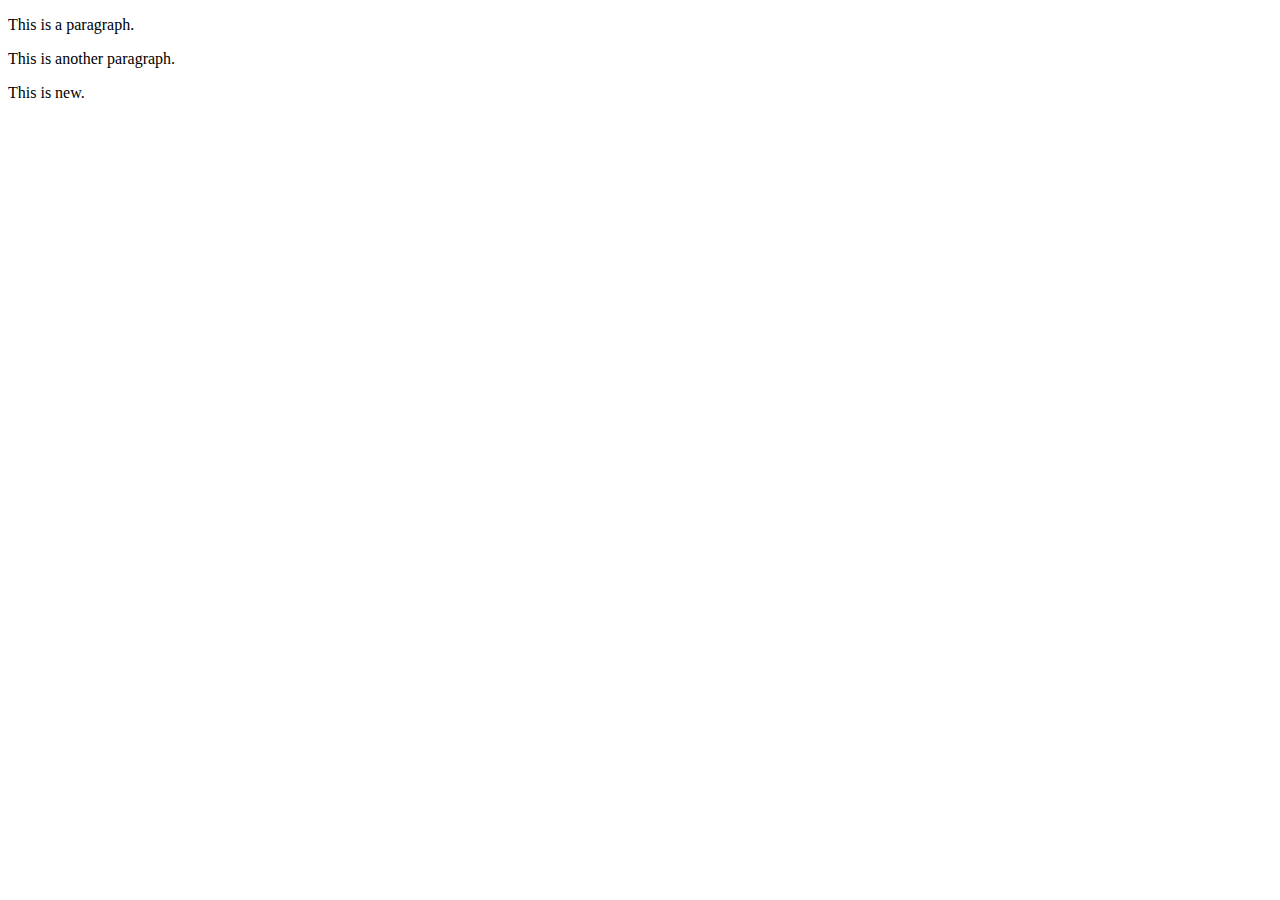
<file: esimerkki.html>
<!DOCTYPE html>
<html lang="en">
  <head>
    <meta charset="UTF-8" />
    <meta name="viewport" content="width=device-width, initial-scale=1.0" />
    <title>Esimerkki</title>
  </head>
  <body>
    <div id="div1">
      <p id="p1">This is a paragraph.</p>
      <p id="p2">This is another paragraph.</p>
    </div>
    <script>
      const para = document.createElement("p");
      const node = document.createTextNode("This is new.");
      para.appendChild(node);

      const element = document.getElementById("div1");
      element.appendChild(para);
    </script>
  </body>
</html>
</file>
